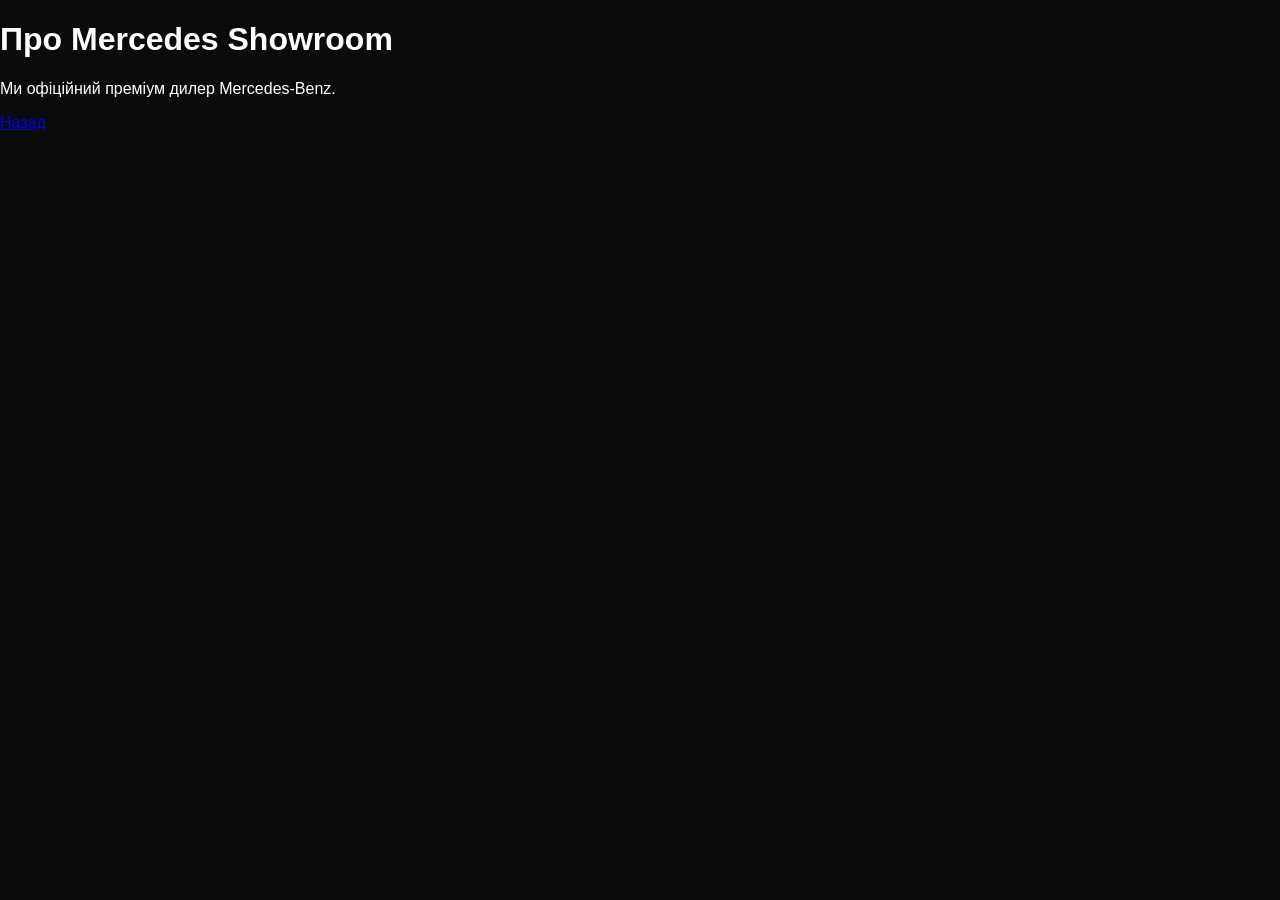
<file: about.html>
<!DOCTYPE html>
<html>
<head>
  <title>Про нас</title>
  <link rel="stylesheet" href="style.css">
</head>
<body>

<h1>Про Mercedes Showroom</h1>

<p>Ми офіційний преміум дилер Mercedes-Benz.</p>

<a href="index.html">Назад</a>

</body>
</html>
</file>
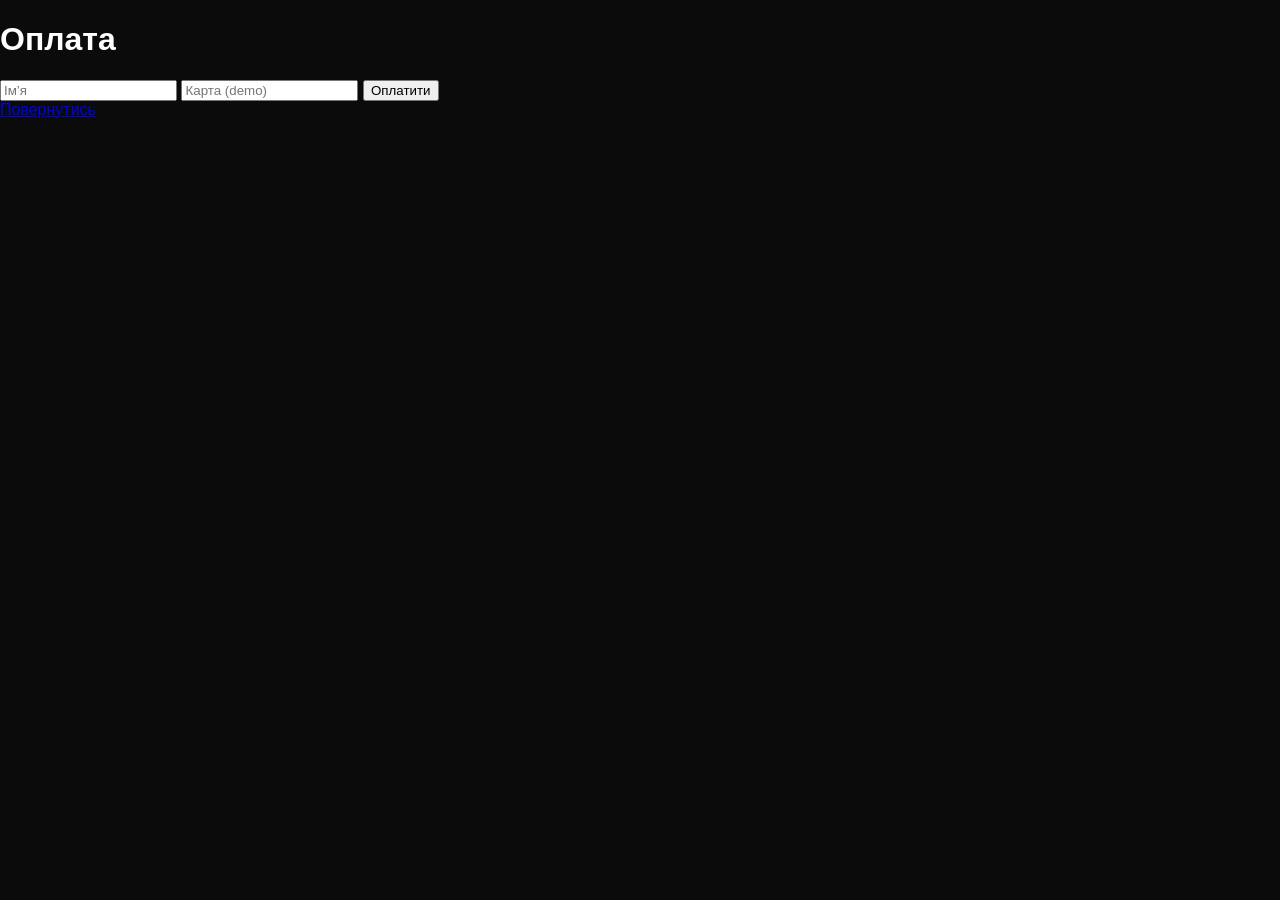
<file: checkout.html>
<!DOCTYPE html>
<html>
<head>
  <title>Checkout</title>
  <link rel="stylesheet" href="style.css">
</head>
<body>

<h1>Оплата</h1>

<form>
  <input placeholder="Ім’я">
  <input placeholder="Карта (demo)">
  <button type="submit">Оплатити</button>
</form>

<a href="index.html">Повернутись</a>

</body>
</html>
</file>
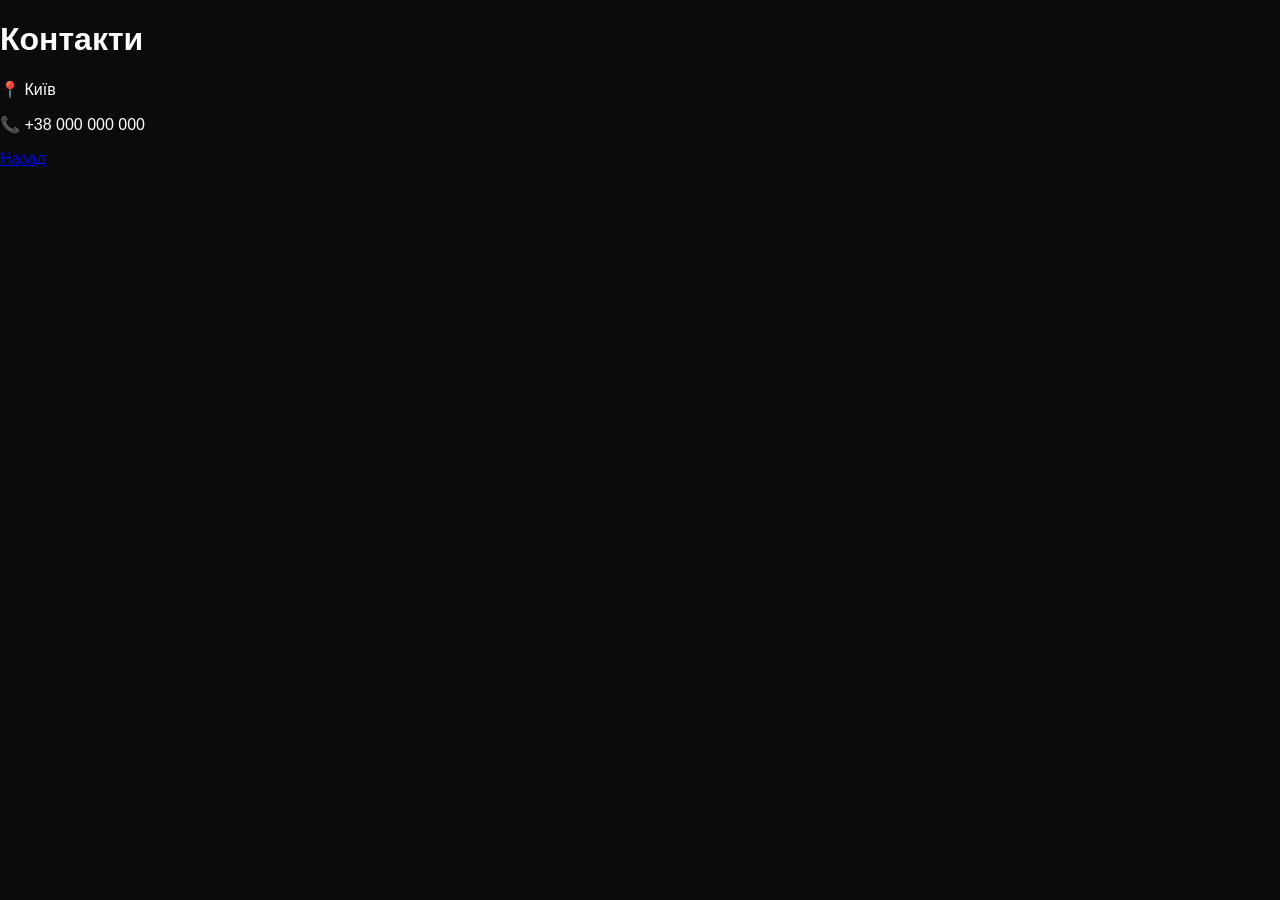
<file: contacts.html>
<!DOCTYPE html>
<html>
<head>
  <title>Контакти</title>
  <link rel="stylesheet" href="style.css">
</head>
<body>

<h1>Контакти</h1>

<p>📍 Київ</p>
<p>📞 +38 000 000 000</p>

<a href="index.html">Назад</a>

</body>
</html>
</file>
<file: style.css>
body {
  margin: 0;
  font-family: Arial;
  background: #0b0b0b;
  color: white;
}

header {
  display: flex;
  justify-content: space-between;
  padding: 15px;
  background: black;
}

nav a {
  color: white;
  margin: 10px;
  text-decoration: none;
}

#grid {
  display: grid;
  grid-template-columns: repeat(auto-fit, minmax(220px, 1fr));
  gap: 15px;
  padding: 20px;
}

.card {
  background: #1a1a1a;
  padding: 10px;
  cursor: pointer;
  border-radius: 10px;
}

.card img {
  width: 100%;
}
</file>
